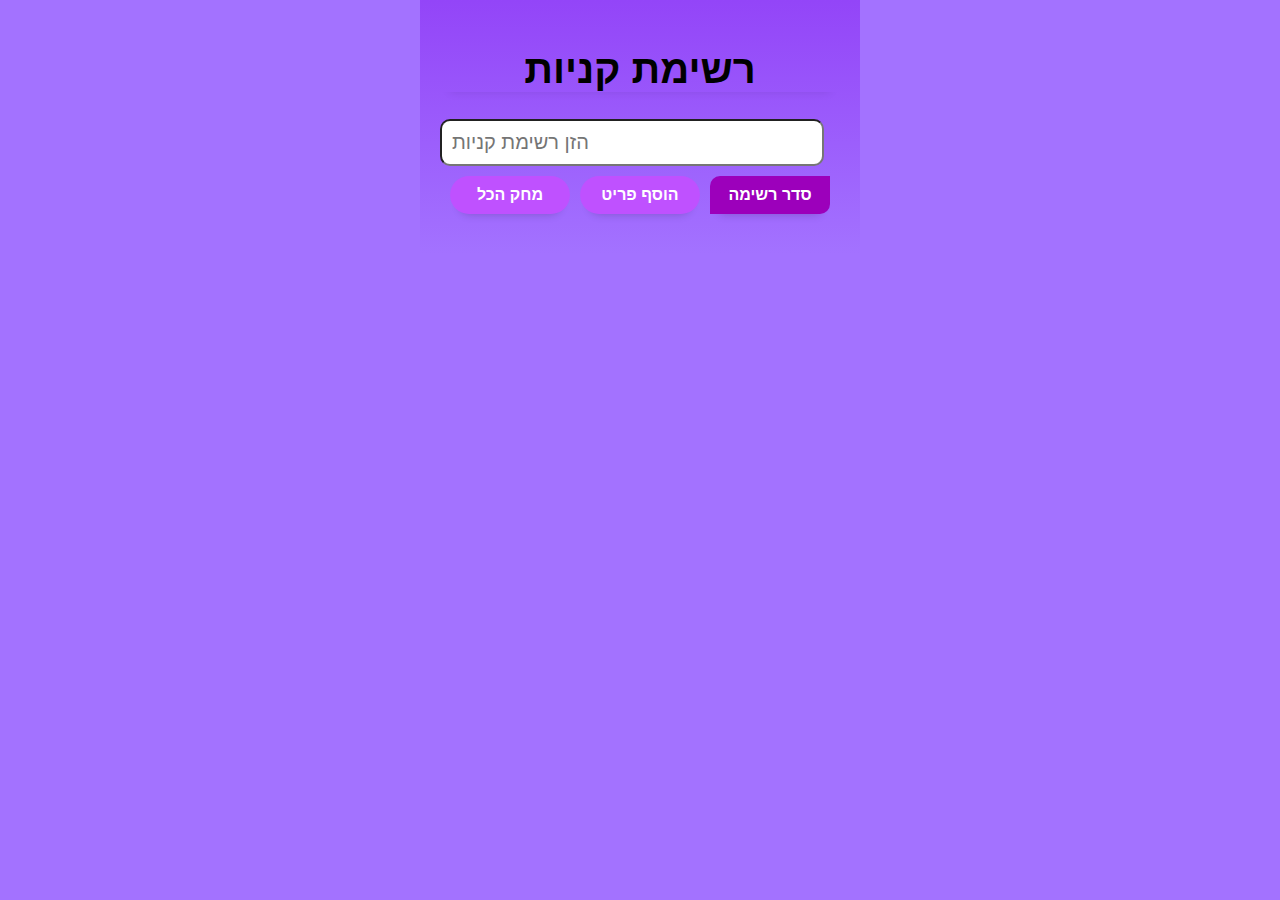
<file: index.html>
<!DOCTYPE html>
<html lang="en">
<head>
    <meta charset="UTF-8">
    <meta name="viewport" content="width=device-width, initial-scale=1.0">
    <link rel="stylesheet" href="super.css">
    <title>רשימת קניות</title>
</head>
<body>
    <div id="app">
  
      <h1>רשימת קניות</h1>
        <input type="text" id="shoppingListInput" maxlength="25" placeholder="הזן רשימת קניות">
        <div class="button-row">
          
          <button onclick="clearAll()">מחק הכל</button>
          <button onclick="addItem()">הוסף פריט</button>
          <button onclick="orderShoppingList()" id="fixedList">סדר רשימה</button>
        </div>
        

        <ul id="shoppingList"></ul>
        
      </div>
      

    <script src="super.js"></script>
</body>
</html>
</file>
<file: super.css>
body {
  font-family: 'Arial', sans-serif;
  background-color:#a372ff ;
  margin: 0;
  padding: 0;
  font-size: 20px;
  color: #000000;
}

#app {
  max-width: 400px;
  padding: 20px;
  margin: 0 auto;
  background: linear-gradient(to top, #a372ff 0%, #9345f8 100%);
}

ul {
  list-style-type: none;
  padding: 0;
}

li {
  margin-bottom: 10px;
}

.button-row {
  display: flex;
  justify-content: center;
  margin-bottom: 10px;
}

button {
  background-color: #bf51ff;
  color: #fff;
  border: none;
  padding: 10px 15px;
  cursor: pointer;
  border-radius: 20px;
  width: 120px;
  margin: 0 5px;
font-size: 16px;
font-weight: bold;
box-shadow: 0 10px 10px -10px rgba(0, 0, 0, 0.2);
}

li {
  position: relative;
  border-bottom: 1px solid #ffffff;
  padding-bottom: 5px;
}

.delete-button {
  position: absolute;
  top: 0;
  right: 0;
  background-color: #25002c;
  color: #fff;
  border: none;
  padding: 5px 10px;
  cursor: pointer;
  transition: opacity 0.3s ease-in-out;
  width: 40px;
 
}

li:hover .delete-button, li .delete-button {
  opacity: 1;
}
#shoppingListInput {
  width: 90%;
  padding: 10px;
  border: 0.5px solidrgb(0, 0, 0)f;
  border-radius: 10px;
  outline: none;
  font-family: sans-serif;
  font-size: 20px;
  margin-bottom: 10px;

}


h1 {
  box-shadow: 0 10px 10px -10px rgba(0, 0, 0, 0.1);
  text-align: center;

}

#fixedList {
  justify-content: center;
  align-items: center;
  background-color: #9c00bb;
  border-radius: 10px 0 10px 0;
  color: #ffffff;
}
@keyframes itemAdded {
  0% {
    background-color: #d110f8;
    transform: scale(1);
  }
  50% {
    background-color: #b207c9;
    transform: scale(1.1);
  }
  100% {
    background-color: #a372ff;
    transform: scale(1);
  }
}

li.added {
  animation: itemAdded 1s ease;
}
@keyframes itemRemoved {
  0% {
    transform: scale(1);
    opacity: 1;
  }
  50% {
    transform: scale(1.5);
    opacity: 0.5;
    background-color: #e74c3c; /* צבע אדום במהלך האנימציה */
  }
  100% {
    transform: scale(0);
    opacity: 0;
  }
}
</file>
